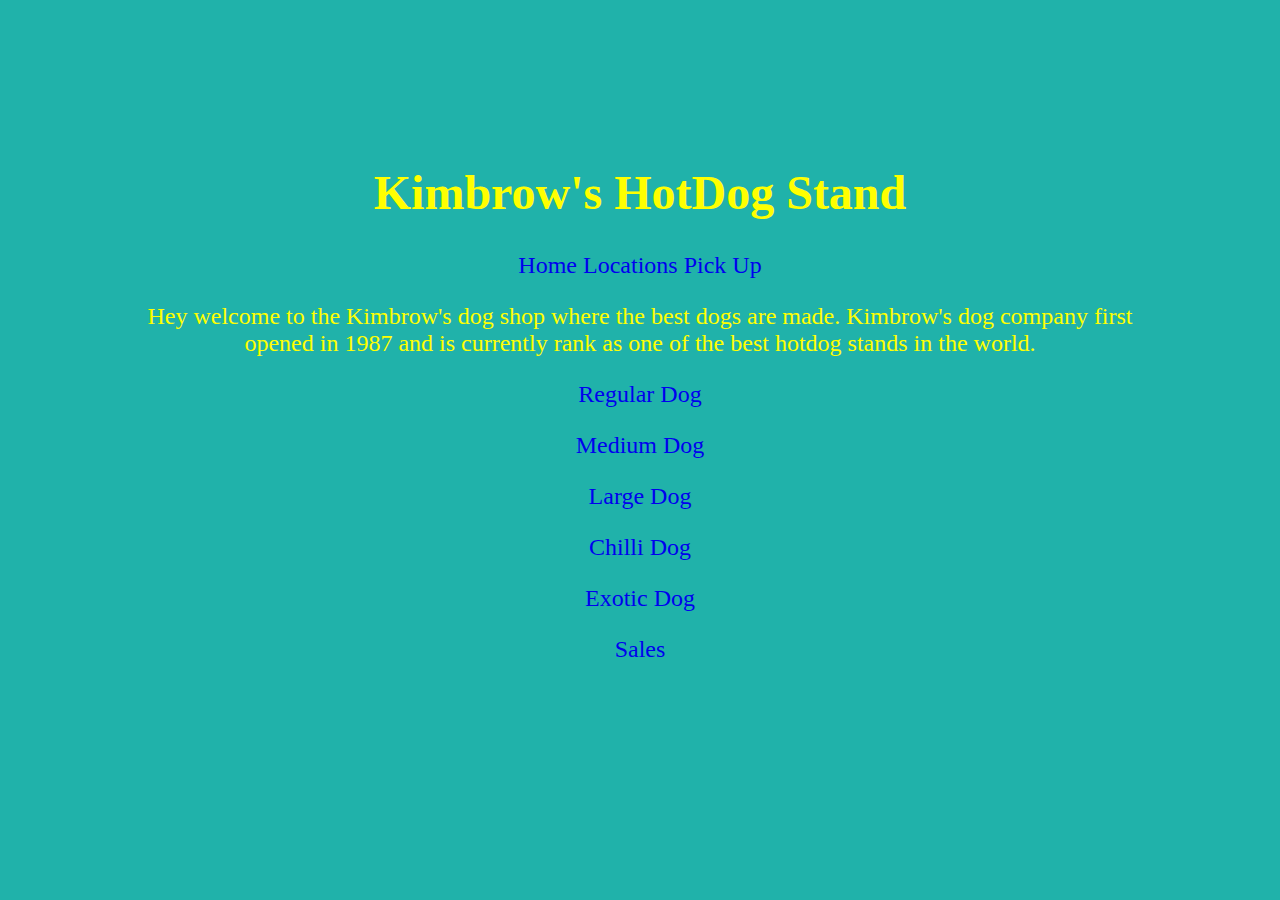
<file: index.html>
<!DOCTYPE html>
<html lang="en">
<head>
    <meta charset="UTF-8">
    <meta http-equiv="X-UA-Compatible" content="IE=edge">
    <meta name="viewport" content="width=device-width, initial-scale=1.0">
    <link rel="./css/styles.css" href="/css/styles.css">
    <title> HotDog Stand </title>
</head>
   <body id="main-body" style="background-color: lightseagreen; text-align: center; padding: 125px;color: yellow; font-size: x-large;  " >
    
  
    
    <h1> Kimbrow's HotDog Stand </h1>

    <div id="home-nav">
        <a class="n-2" href="/index.html" style="text-decoration: none;">Home</a>
        <a class="n-2"href="/html/index2.html" style="text-decoration: none;">Locations </a>
        <a class="n-2" href="/html/index2.html" style="text-decoration: none;">Pick Up</a>
    </div>
       


    <p> Hey welcome to the Kimbrow's dog shop where the best dogs are made. Kimbrow's dog company first opened in 1987 and is currently rank as one of the best hotdog stands in the world. </div>

<main>
    <div id="hot-Dogs">
        <p> <a class="home-a" href="/html/regulardog.html" style="text-decoration: none;"> Regular Dog</a></p>
        <p> <a class="home-a" href="/html/mediumdog.html" style="text-decoration: none;"> Medium Dog</class=> </p> 
        <p> <a  class="home-a" href="/html/largedog.html" style="text-decoration: none;"> Large Dog</> </p> 
        <p> <a  class="home-a"href="/html/chilli.html" style="text-decoration: none;"> Chilli Dog</> </p> 
        <p> <a  class="home-a" href="/html/exotic.html" style="text-decoration: none;">Exotic Dog</a> </p>
        <p> <a  class="home-a"href="/html/sales.html" style="text-decoration: none;">Sales</> </p>

    </div>
</main>


<footer></footer>

<script src="app.js"></script>

 </body>
</html>
</file>
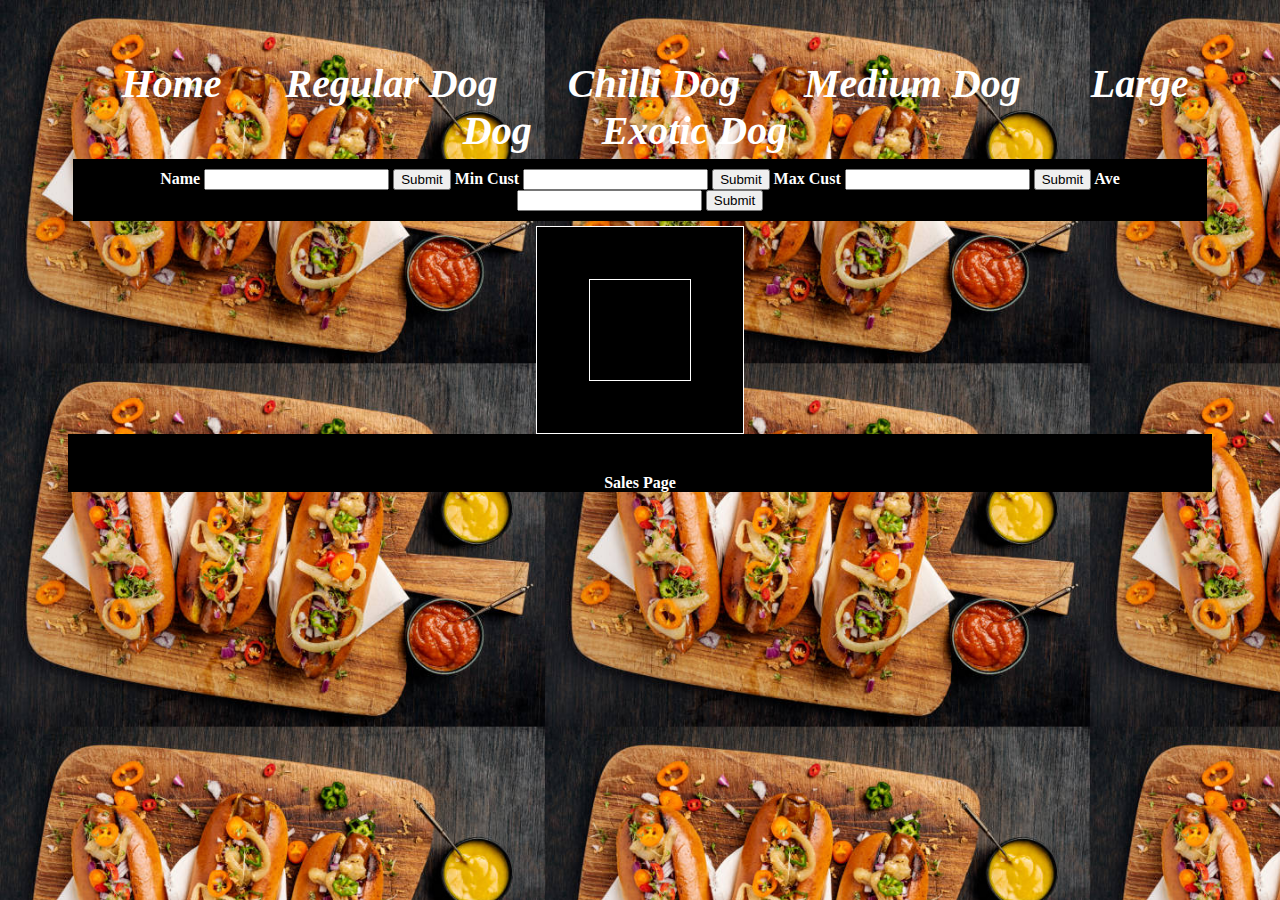
<file: sales.html>
<!DOCTYPE html>
<html lang="en">
<head>
    <meta charset="UTF-8">
    <meta http-equiv="X-UA-Compatible" content="IE=edge">
    <meta name="viewport" content="width=, initial-scale=1.0">
    <link rel="stylesheet" href="/css/styles.css">

    <title>Sales</title>

    <nav class="nav">
        <a href="/index.html" style="text-decoration: none;"> Home</a>
        <a class="hover" href="/html/regulardog.html" style="text-decoration: none;"> Regular Dog </a> 
        <a class="hover" href="chilli.html" style="text-decoration: none;"> Chilli  Dog</a> 
        <a class="hover" href="/html/mediumdog.html" style="text-decoration: none;"> Medium Dog </a> 
        <a class="hover" href="/html/largedog.html" style="text-decoration: none;"> Large Dog </a> 
        <a class="hover" href="exotic.html" style="text-decoration: none;"> Exotic Dog </a> 
</head>


<body id="body-1">
    

    <main>
      
    <form id="sales-form"> 

        
        <label for="Store">   
            Name</label>
            <input id="store-form" type="text"> 
        
        <input type="submit">  
        
        
    
      <label for="MinCust"> 
            Min Cust</label> 
            <input id="min-cust" type="text"> 
            
          <input  type="submit">  
         
    
        
        
        <label for="MaxCust"> 
             Max Cust</label>  
            <input id="max-cust" 
            type="text"> 
            
        <input type="submit">  
        
        
        
        
            <label for="Avrage"> 
                 Ave</label>
                <input id="ave-1"
                 type="text"> 
            <input type="submit"> 
        
        </form>

        
        
        

        
        

        <table id="sales">
            <tr id="heading-row">
                <th></th>

            </tr>
            

        </table>


    </main>
    

        <footer>Sales Page</footer>
<script src="/app.js"></script>
</body>
</html>
</file>
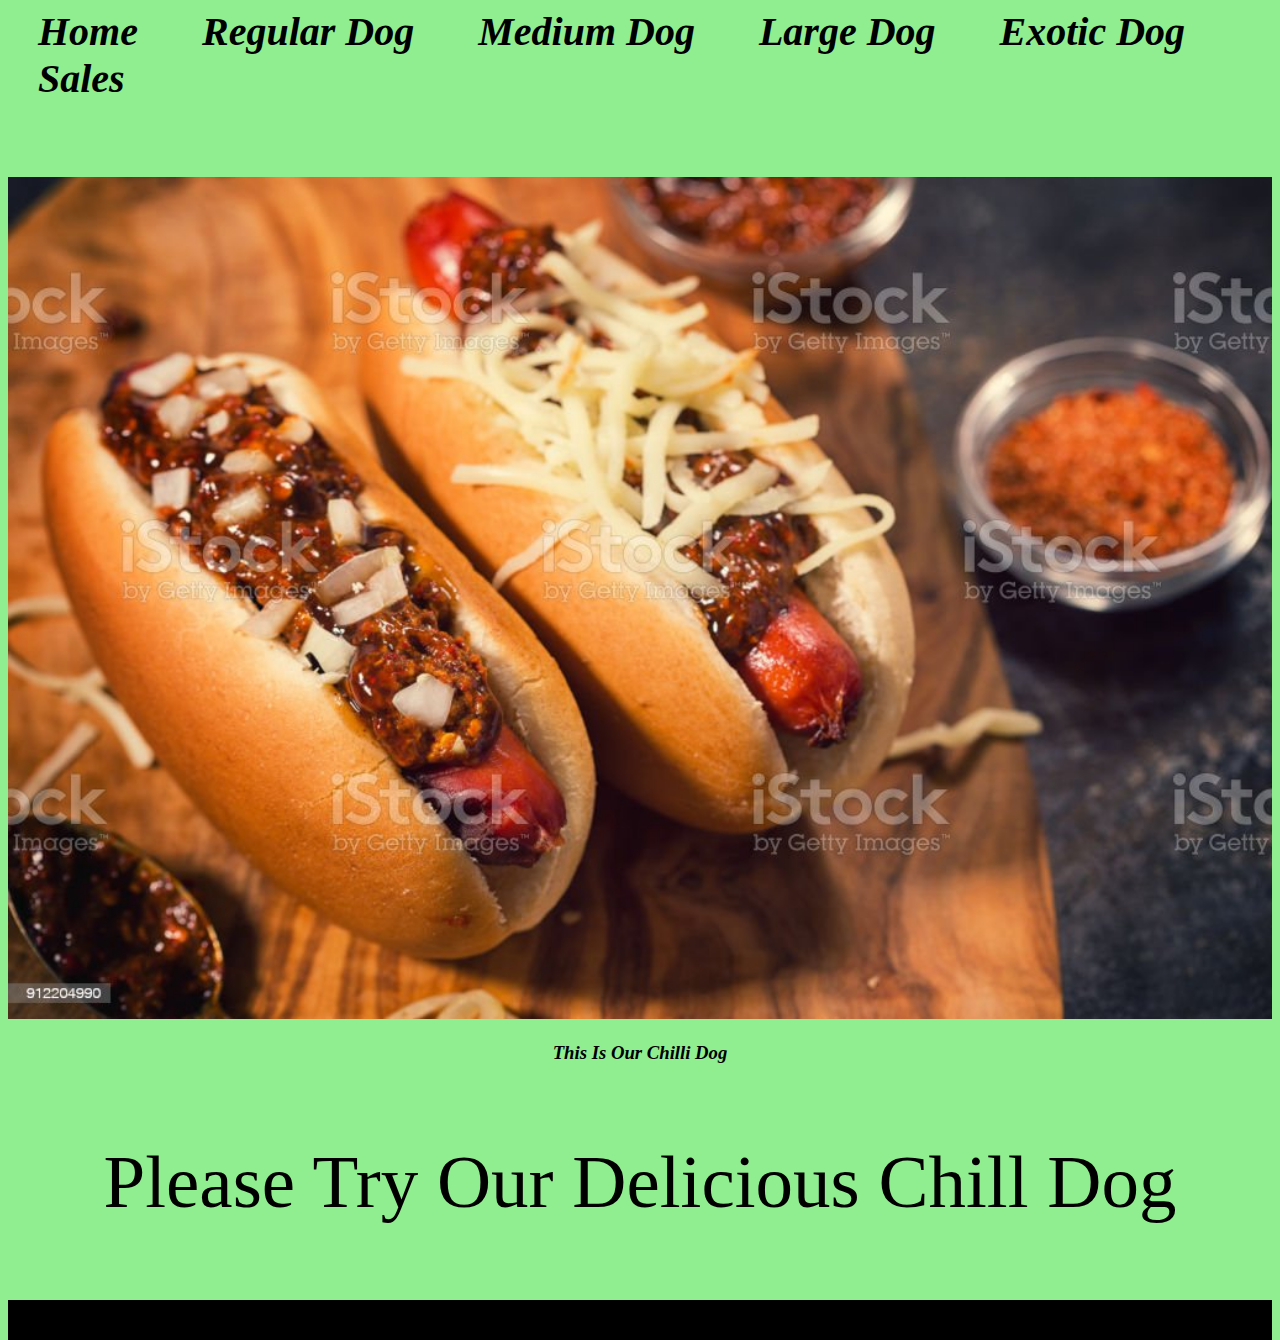
<file: html/chilli.html>
<!DOCTYPE html>
<html lang="en">
<head>
    <meta charset="UTF-8">
    <meta http-equiv="X-UA-Compatible" content="IE=edge">
    <meta name="viewport" content="width=device-width, initial-scale=1.0">
<link rel="stylesheet" href="/css/styles.css">   

 <title> Chilli Dogs</title>
</head>

<body style="background-color: lightgreen;"">




    <nav id="chill-nav">
        <a class="chilli-nav" href="/index.html" style="text-decoration: none;"> Home</a>
        <a class="chilli-nav" href="/html/regulardog.html" style="text-decoration: none;">Regular Dog</a> 
        <a class="chilli-nav" href="/html/mediumdog.html" style="text-decoration: none;" >Medium Dog</a> 
        <a class="chilli-nav" href="/html/largedog.html" style="text-decoration: none;">Large Dog</a> 
        <a class="chilli-nav" href="exotic.html" style="text-decoration: none;"> Exotic Dog</a> 
        <a class ="chilli-nav" href="/html/sales.html" style="text-decoration: none;">Sales</a> </p>

</nav>



<img id="chilli-dog" src="/img/Chilli Dog.jpeg" alt="">

<h3 class="chilli-p">This Is Our Chilli Dog </h3>
<p class="chilli-p" >Please Try Our Delicious Chill Dog </p>

<footer></footer>
    <script src="/js/chilli.js"></script>
</body>
</html>
</file>
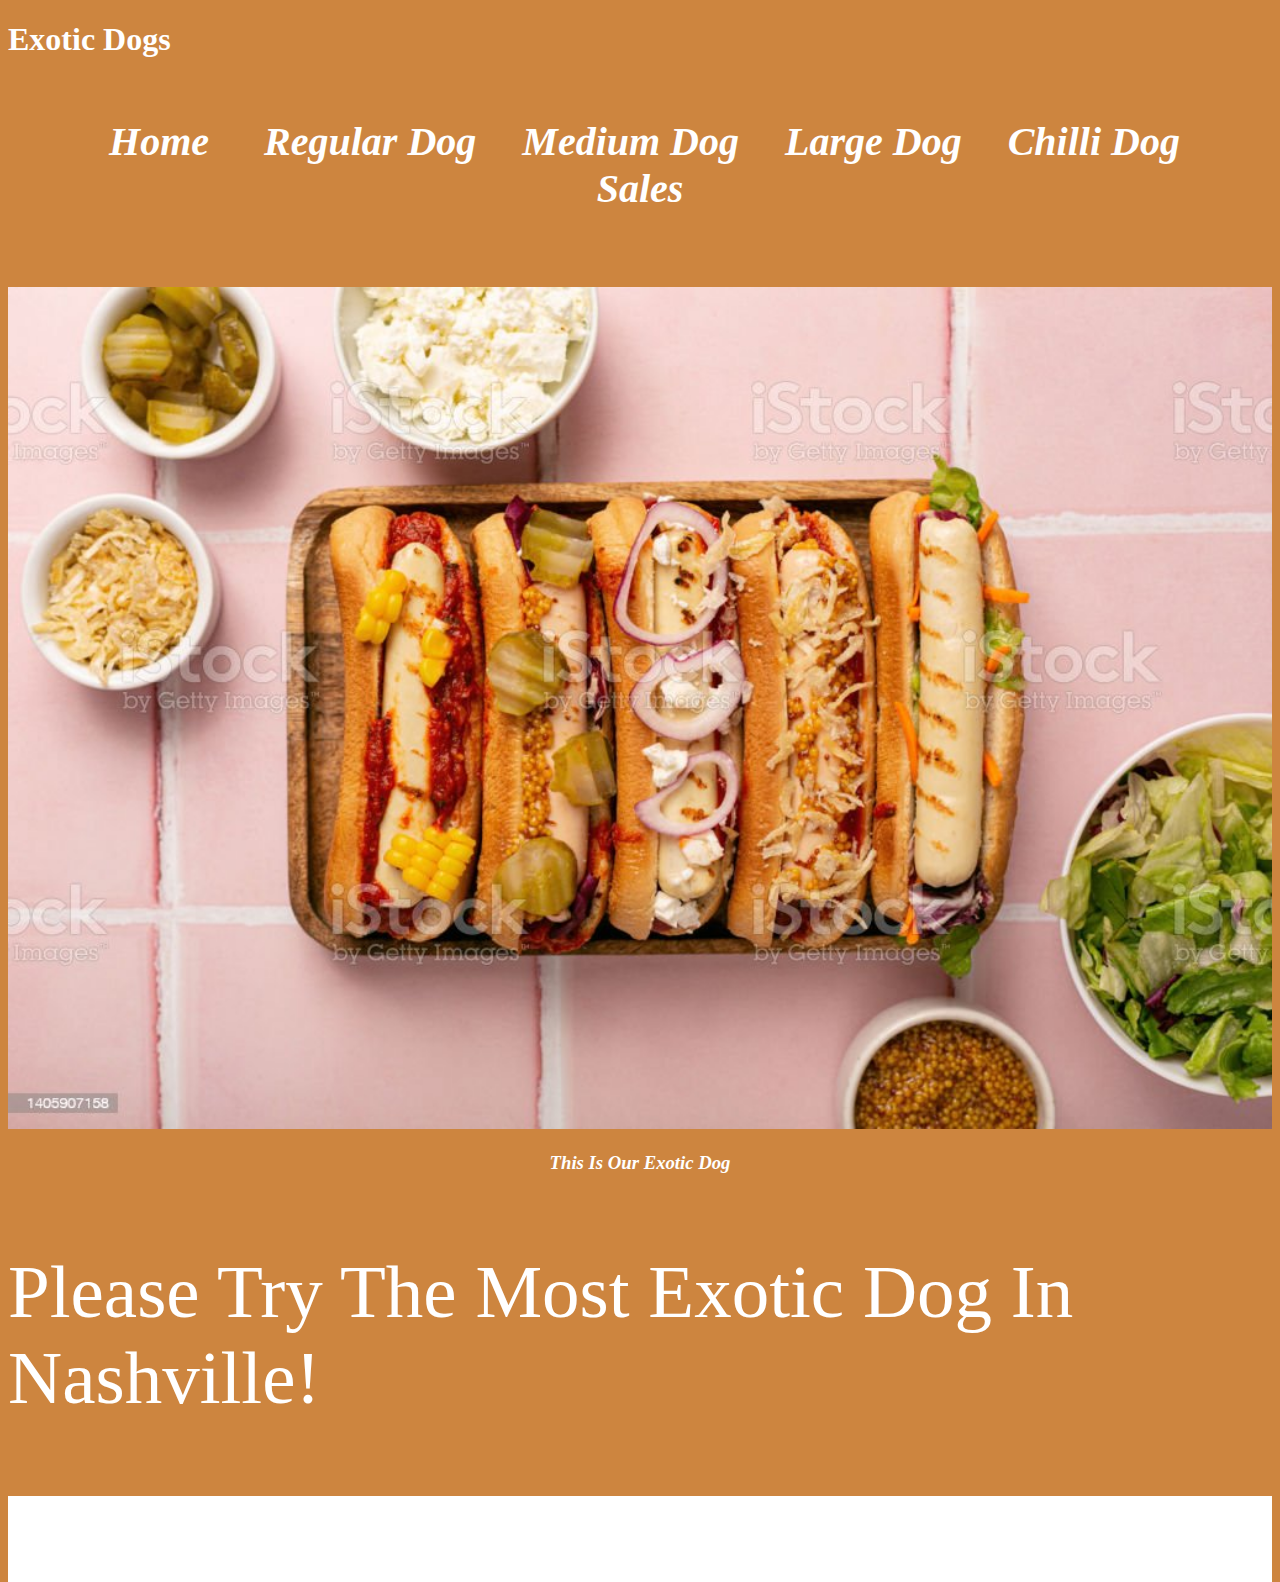
<file: html/exotic.html>
<!DOCTYPE html>
<html lang="en">
<head>
    <meta charset="UTF-8">
    <meta http-equiv="X-UA-Compatible" content="IE=edge">
    <meta name="viewport" content="width=device-width, initial-scale=1.0">
    <link rel="stylesheet" href="/css/styles.css">
    <title> Exotic Dogs</title>
</head>
<body style="background-color: peru;">
    <h1> Exotic Dogs </h1>

   <nav class="nav">
          <a href="/index.html" style="text-decoration: none;"> Home</a>
          <a class="e-d" href="/html/regulardog.html" style="text-decoration: none;">Regular Dog</a> 
          <a class="e-d" href="/html/mediumdog.html" style="text-decoration: none;">Medium Dog</a> 
          <a class="e-d" href="/html/largedog.html" style="text-decoration: none;">Large Dog</a> 
          <a class="e-d" href="chilli.html" style="text-decoration: none;">Chilli Dog</a> 
          <a class ="e-d" href="/html/sales.html" style="text-decoration: none;">Sales</a> </p>

</nav>
<img id="exotic-img" src="/img/Exotic Dogs.jpeg" alt="">


    <div>
      <h3>This Is Our Exotic Dog </h3>
      <p>Please Try The Most Exotic Dog In Nashville!</p>
    </div>
  
<div class="e-footer">
      <p>Exotic Dog</p> 
</div>
  
    <script src="/js/exoticdog.js"></script>
</body>
</html>
</file>
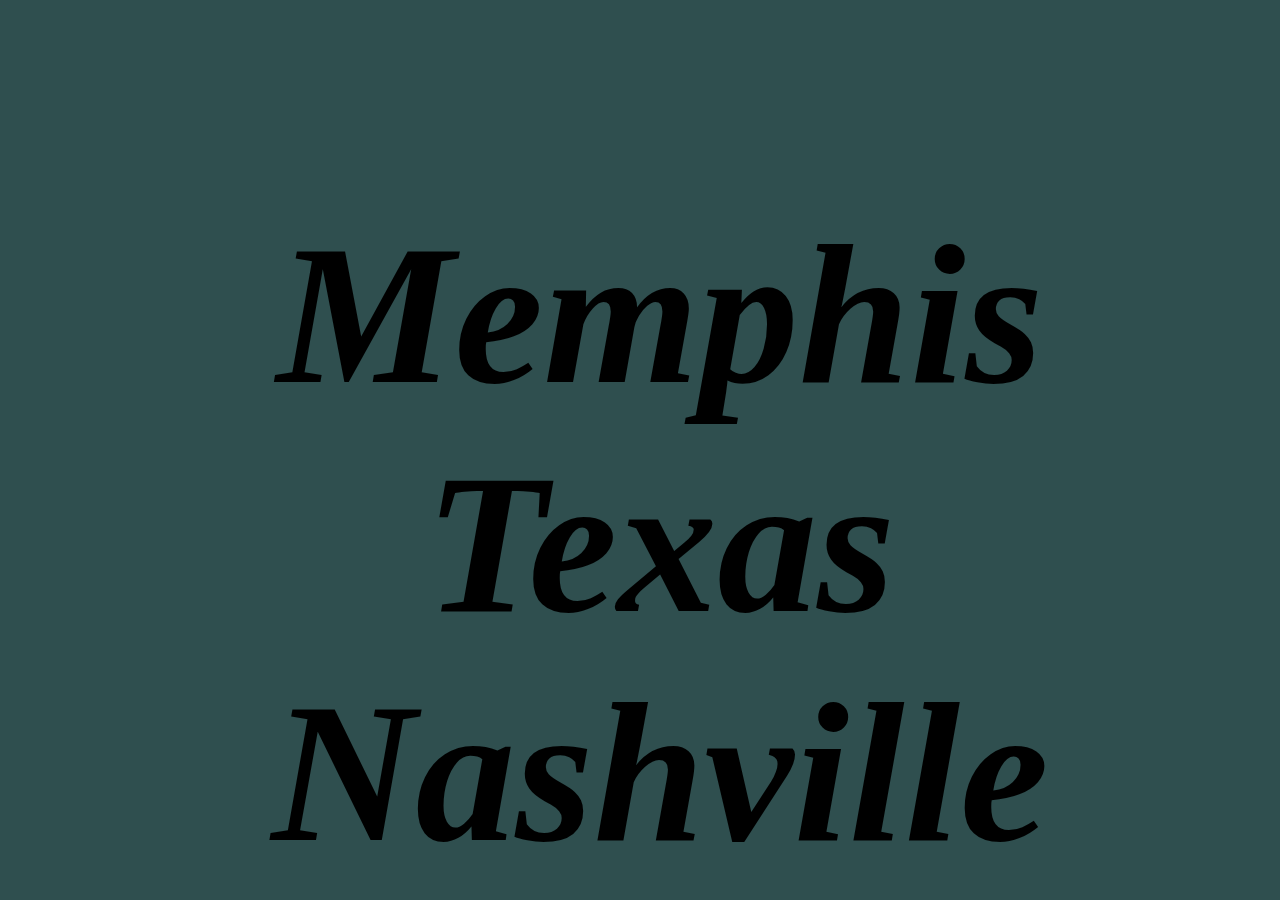
<file: html/index2.html>
<!DOCTYPE html>
<html lang="en">
<head>
    <meta charset="UTF-8">
    <meta http-equiv="X-UA-Compatible" content="IE=edge">
    <meta name="viewport" content="width=device-width, initial-scale=1.0">
    <link rel="stylesheet" href="/css/styles.css">
    <title>Document</title>
</head>
<body style="background-color: darkslategrey;">

<ol>
    <li>Memphis</li>
    <li>Texas</li>
    <li>Nashville</li>

</ol>

    <script src="/js/sales.js"></script>


</body>
</html>
</file>
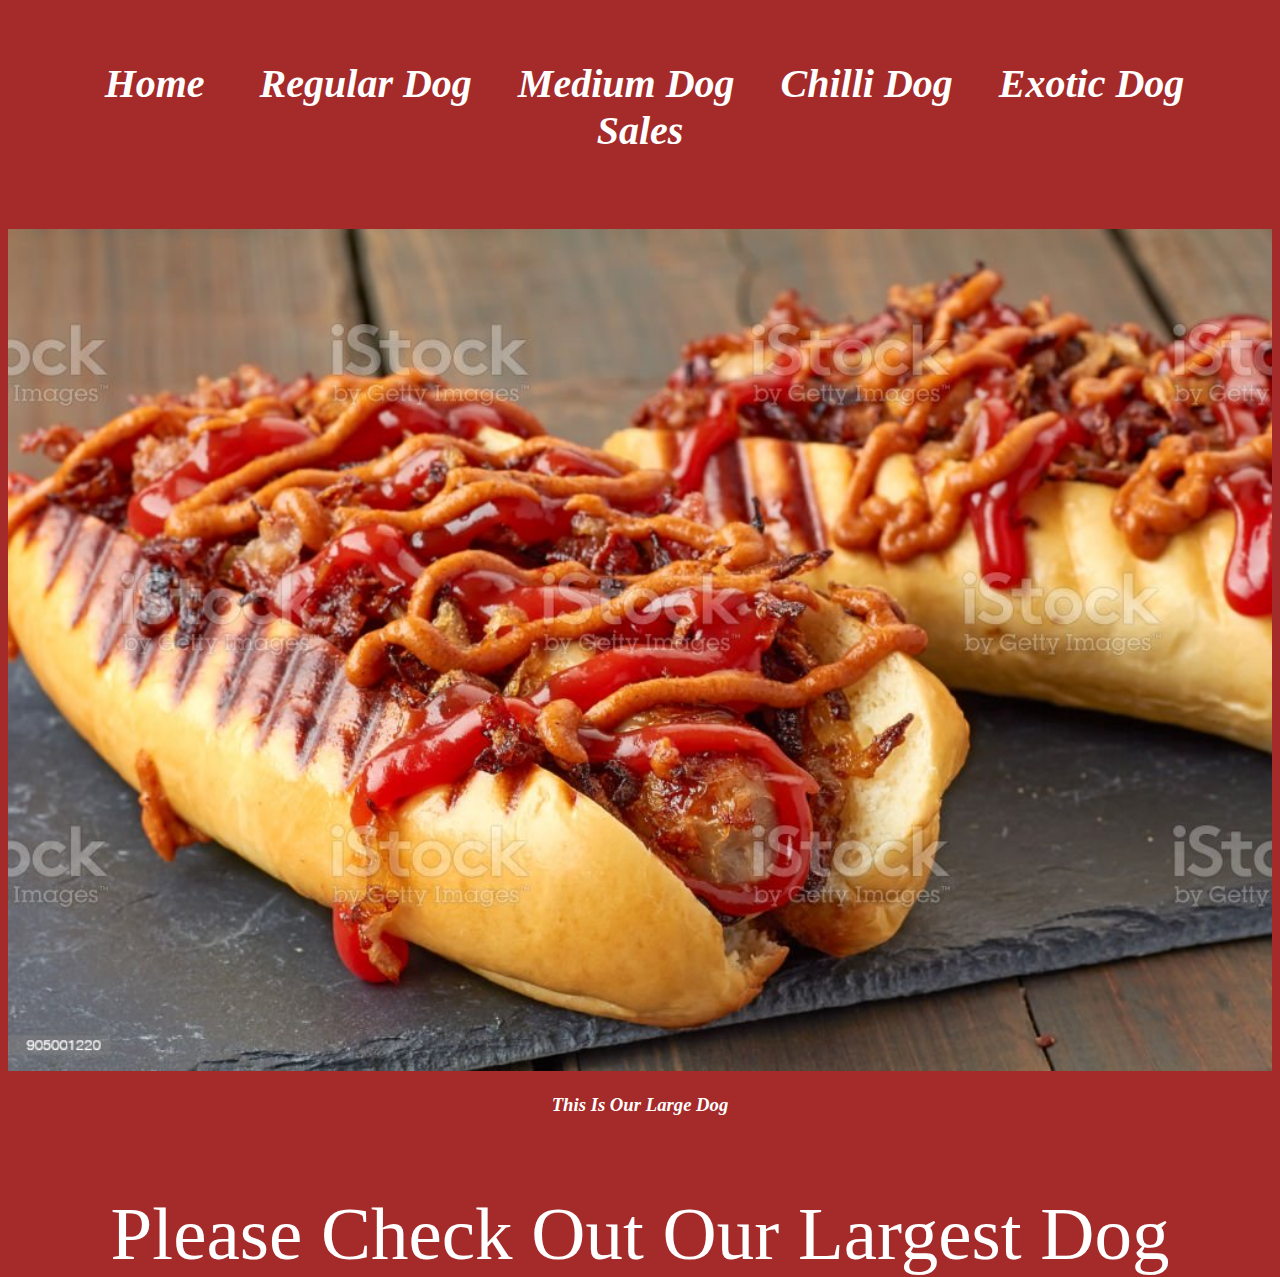
<file: html/largedog.html>
<!DOCTYPE html>
 <html lang="en">
 <head>
    <meta charset="UTF-8">
    <meta http-equiv="X-UA-Compatible" content="IE=edge">
    <meta name="viewport" content="width=device-width, initial-scale=1.0">
    <link rel="stylesheet" href="/css/styles.css">
    <title> Large Dog </title>
 </head>
 <body style="background-color: brown;">


    <nav class="nav">
        <a href="/index.html" style="text-decoration: none;"> Home</a>
        <a class="l-a" href="/html/regulardog.html" style="text-decoration: none;">Regular Dog</a> 
        <a class="l-a" href="/html/mediumdog.html" style="text-decoration: none;">Medium Dog</a> 
        <a class="l-a" href="chilli.html" style="text-decoration: none;">Chilli Dog</a> 
        <a class="l-a" href="exotic.html" style="text-decoration: none;"> Exotic Dog</a> 
        <a class ="l-a" href="/html/sales.html" style="text-decoration: none;">Sales</a> </p>

</nav>

    <img class="l-hotdog" src="/img/Large HotDog.jpeg" alt="">

    <div>
        <h3> This Is Our Large Dog </h3>
        <p class="l-p">Please Check Out Our Largest Dog</p>
      </div>

    <script src="/js/largedog.js"></script>
 </body>
 </html>
</file>
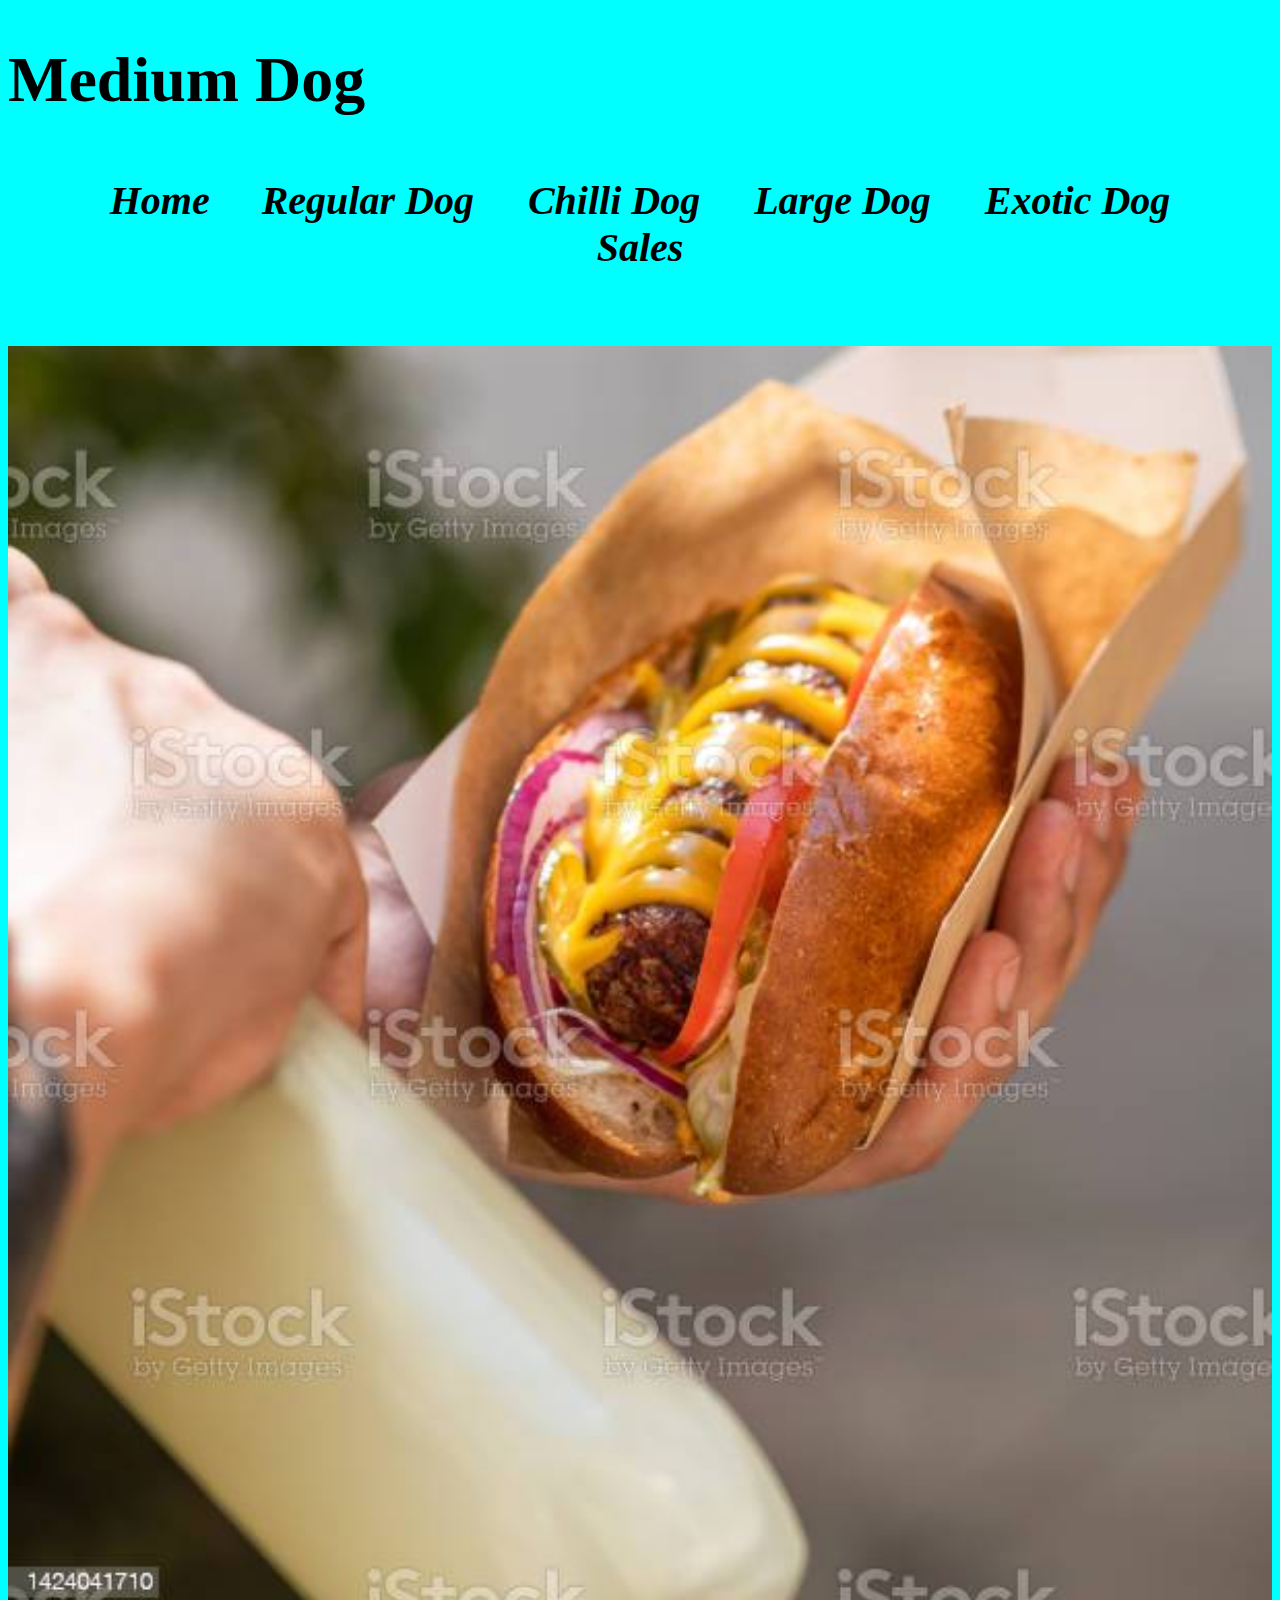
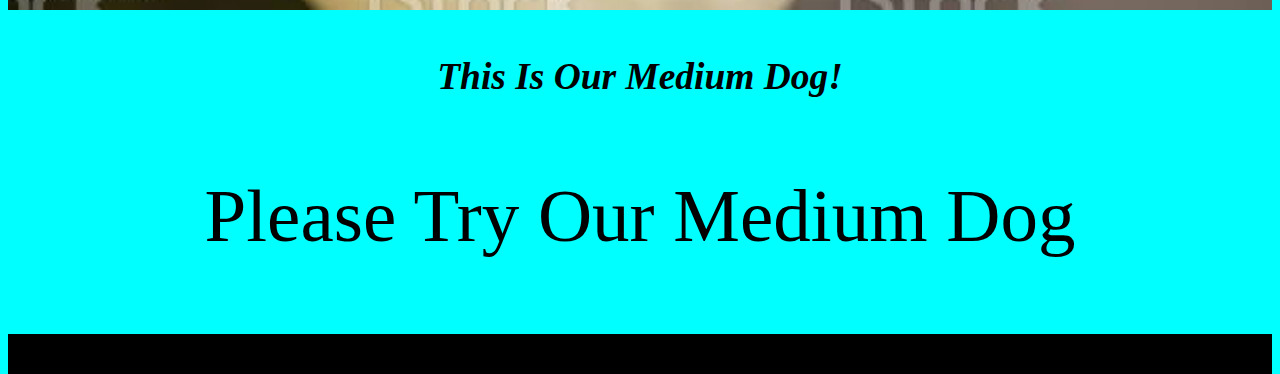
<file: html/mediumdog.html>
<!DOCTYPE html>
<html lang="en">
<head>
    <meta charset="UTF-8">
    <meta http-equiv="X-UA-Compatible" content="IE=edge">
    <meta name="viewport" content="width=device-width, initial-scale=1.0">
    <link rel="stylesheet" href="/css/styles.css">
    <title> Medium Dog </title>
</head>
<body id="mediumdog">
    
    <h1 id="m-head"> Medium Dog </h1>

    <nav class="nav">
       
        <a class="m-a"  href="/index.html" style="text-decoration: none;"> Home</a>
        <a class="m-a" href="/html/regulardog.html" style="text-decoration: none;"> Regular Dog </a> 
        <a class="m-a" href="chilli.html" style="text-decoration: none;"> Chilli Dog  </a> 
        <a class="m-a" href="/html/largedog.html" style="text-decoration: none;"> Large Dog </a> 
        <a class="m-a" href="exotic.html" style="text-decoration: none;"> Exotic Dog </a> 
        <a class ="m-a" href="/html/sales.html" style="text-decoration: none;">Sales</a> </p>

</nav>

<img class="m-i" src="/img/Medium Hotdog.jpeg" alt="">    

<div>
    <h3 class="m-p"> This Is Our Medium Dog!</h3>
    <p class="m-p">Please Try Our Medium Dog</p>
  </div>

  <footer></footer>

    <script src="/js/mediumdog.js"></script>
</body>
</html>
</file>
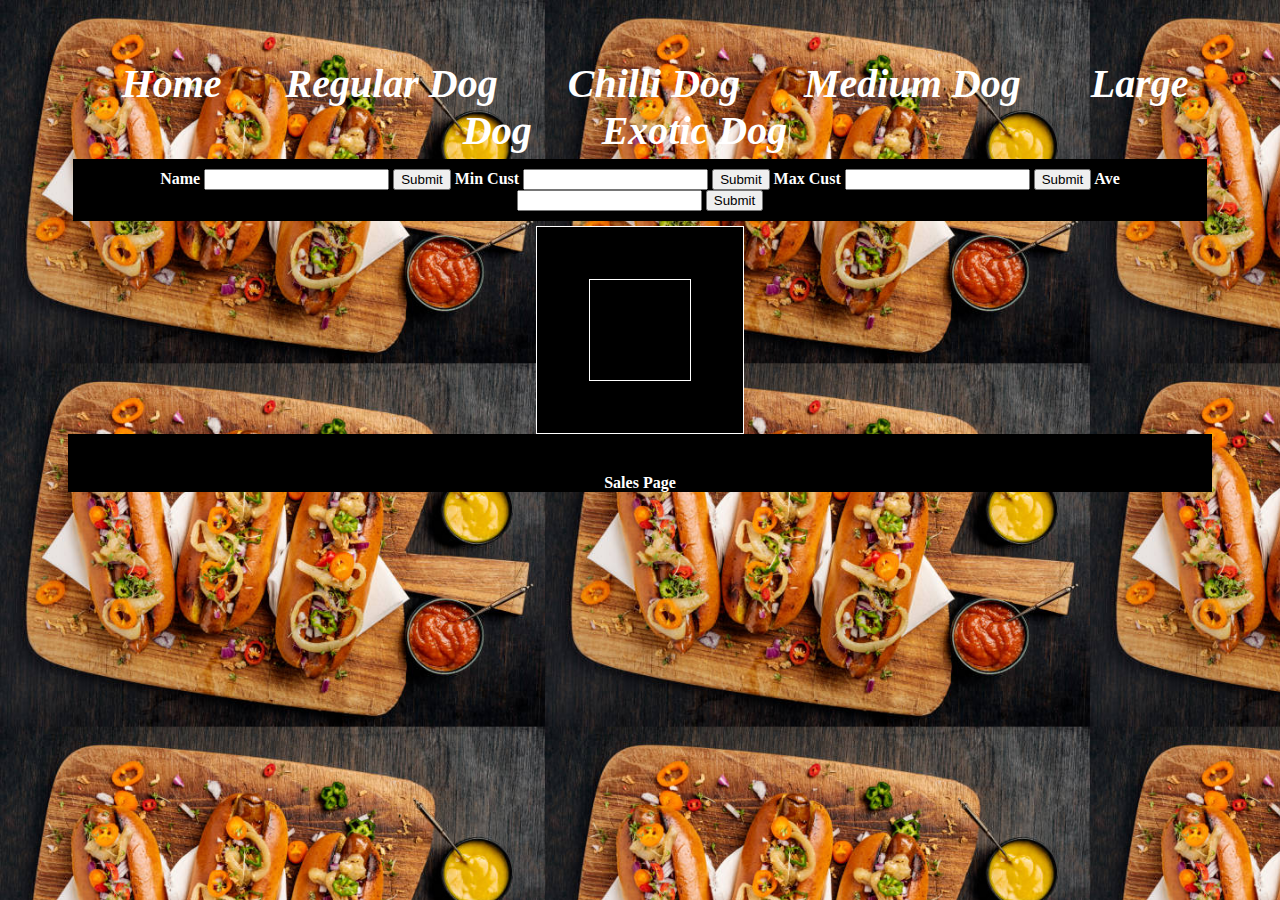
<file: html/sales.html>
<!DOCTYPE html>
<html lang="en">
<head>
    <meta charset="UTF-8">
    <meta http-equiv="X-UA-Compatible" content="IE=edge">
    <meta name="viewport" content="width=, initial-scale=1.0">
    <link rel="stylesheet" href="/css/styles.css">

    <title>Sales</title>

    <nav class="nav">
        <a href="/html/sales.html" style="text-decoration: none;"> Home</a>
        <a class="hover" href="/html/regulardog.html" style="text-decoration: none;"> Regular Dog </a> 
        <a class="hover" href="chilli.html" style="text-decoration: none;"> Chilli  Dog</a> 
        <a class="hover" href="/html/mediumdog.html" style="text-decoration: none;"> Medium Dog </a> 
        <a class="hover" href="/html/largedog.html" style="text-decoration: none;"> Large Dog </a> 
        <a class="hover" href="exotic.html" style="text-decoration: none;"> Exotic Dog </a> 
</head>


<body id="body-1">
    

    <main>
      
    <form id="sales-form"> 

        
        <label for="Store">   
            Name</label>
            <input id="store-form" type="text"> 
        
        <input type="submit">  
        
        
    
      <label for="MinCust"> 
            Min Cust</label> 
            <input id="min-cust" type="text"> 
            
          <input  type="submit">  
         
    
        
        
        <label for="MaxCust"> 
             Max Cust</label>  
            <input id="max-cust" 
            type="text"> 
            
        <input type="submit">  
        
        
        
        
            <label for="Avrage"> 
                 Ave</label>
                <input id="ave-1"
                 type="text"> 
            <input type="submit"> 
        
        </form>

        
        
        

        
        

        <table id="sales">
            <tr id="heading-row">
                <th></th>

            </tr>
            

        </table>


    </main>
    

        <footer>Sales Page</footer>
<script src="/app.js"></script>
</body>
</html>
</file>
<file: css/styles.css>
html {
    width: 100%;
    height: 100%;
}

#body-1 {
    background-image: url(/img/hotdogs.jpeg);
    background-repeat: cover;
    background-size: 545px

}

h1 {
    color: white;
}

h3 {
    text-align: center;
    color: white;
    font-weight: bold;
    font-style: italic;
}

ol {
    font-weight: bold;
    color: white;
}


p {
    font-size: 75px;
    color: white;
}

a {
    font-size: 40px;
    color: white;
    margin: 10px;
    padding: 20px;
    padding-bottom: 15px;
    font-style: italic;
    text-align: center;
    font-weight: bold;
}

#hot-dogs {
    text-decoration: none;
    background-color: black;
    text-align: center;
    color:yellow;
    padding: 60px;
    margin: 490px;
    
    }

:hover {
color: red;

}



.nav{
    font-weight: bold;
    text-align: center;
    margin: 60px;
}

#mediumdog {
    background-color: blue;
}

#regular-dog {
width: 100%;
}

#chilli-dog {
    width: 100%;
    
}

.chilli-nav {
    color: black;
}

.chilli-p {
    color: black;
    text-align: center;
}

footer {
    
    bottom: 0;
    left: 0;
    right: 0;
    background: black;
    height: auto;
    width: 100%;
    padding-top: 40px;
    color: #fff;
}

#main-index {
    background-color: blueviolet;
}

#store {
    text-align: center;
    background-color: black;
    color: beige;
    box-sizing: border-box;
    margin: 250px;
    padding: 75px;
}

#sales-form {
    text-align: center;
    padding: 10px;
    margin: 5px;
    color: white;
    background-color: black;
    border: 10px springgreen;
}

#main-body {
    background-color: lightseagreen;
}

#mediumdog {
    background-color: aqua;
    font-size: xx-large;
    
    
}

.l-hotdog {
    width: 100%;
}
.l-p {
    text-align: center;
    color: white;
}


.l-a {
    margin: 1px;
}
table, th, td, tr {
    border:1px solid white;
    color: white;
    background-color: black;
    margin-left: auto;
    margin-right: auto;
    padding: 50px;
}

#home-nav {
    color: black;
}

#m-head {
    color: black;
}

.m-a {
    color: black;
    margin: 2px;
}

.m-p {
    color: black;
    text-align: center;
}

.m-i {
    width: 100%;
}

.e-footer {
    positioion:fixed;
    left: 0;
    bottom: 0;
    width: 100%;
    background-color: white;
    text-align: center;
}

#exotic-img {
    width: 100%;
}

.e-d {
    margin: 1px;

}

.home-a {
    background-color: black;
    font-weight: bold;
}

ol {
    color: black;
    font-weight: bold;
    font-size: 200px;
    text-align: center;
    font-style: italic;
}
</file>
